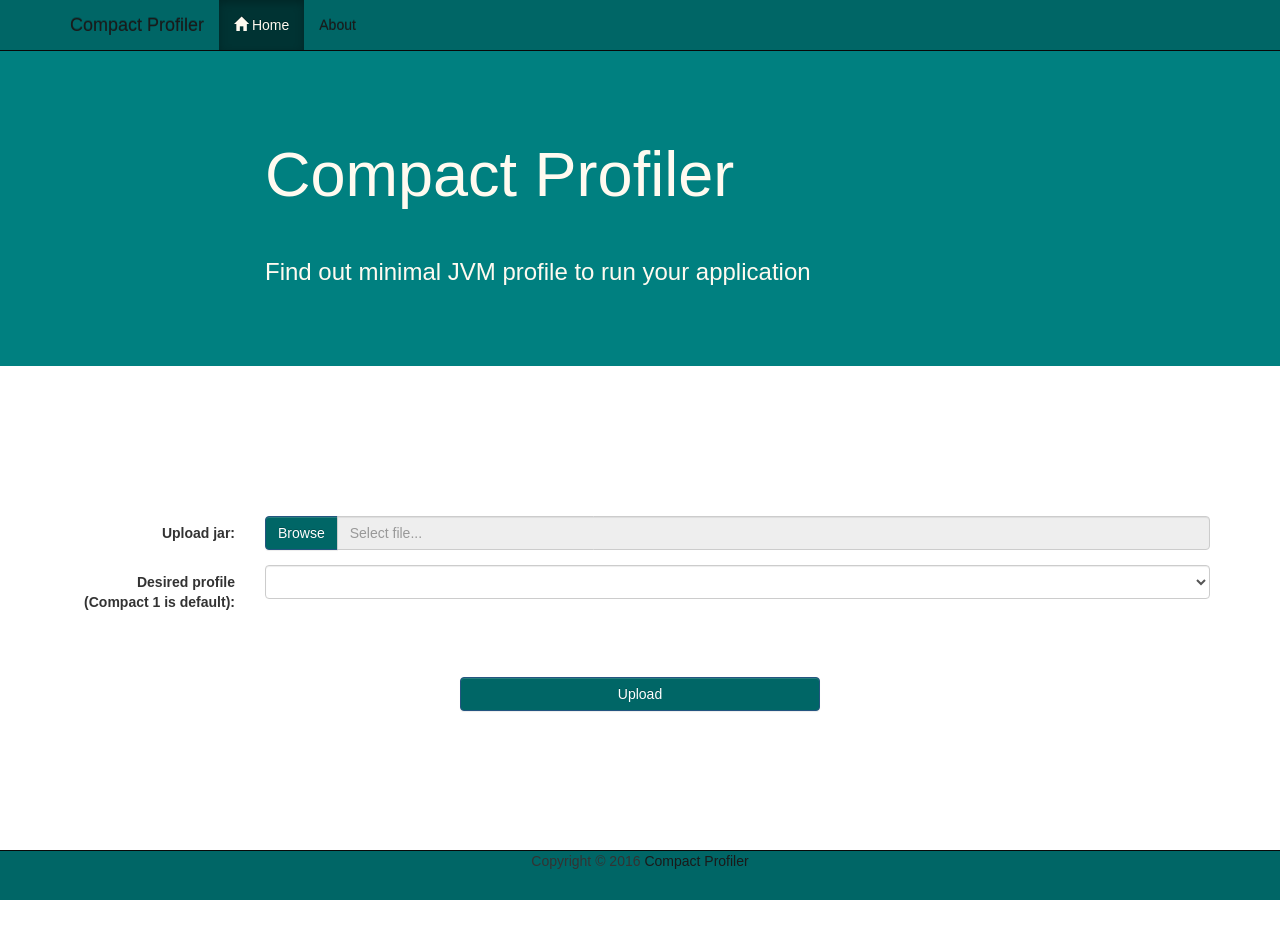
<file: web/target/app/index.html>
<!DOCTYPE html>
<!--
/**
 *  Copyright 2016 Viktoriia Bakalova
 *  Licensed under the Apache License, Version 2.0 (the "License"); you may not use this file except in compliance with the License.
 *  You may obtain a copy of the License at http://www.apache.org/licenses/LICENSE-2.0
 *  Unless required by applicable law or agreed to in writing, software distributed under the License is distributed on an "AS IS" BASIS,
 *  WITHOUT WARRANTIES OR CONDITIONS OF ANY KIND, either express or implied.
 *  See the License for the specific language governing permissions and limitations under the License.
 */
-->
<html lang="en" ng-app="compactProfiler">
<head>
    <meta http-equiv="content-type" content="text/html; charset=UTF-8">
    <meta charset="UTF-8">
    <meta http-equiv="X-UA-COMPATIBLE" content="IE=edge">
    <meta name="viewport" content="width=device-width, initial-scale=1">
    <title>Compact Profiler</title>
    <link href="bower_components/bootstrap/dist/css/bootstrap.min.css" rel="stylesheet">
    <link href="bower_components/bootstrap/dist/css/bootstrap-theme.min.css" rel="stylesheet">
    <link href="styles/main.css" rel="stylesheet">
    <!--[if lt IE 9]>
    <script src="https://oss.maxcdn.com/html5shiv/3.7.2/html5shiv.min.js"></script>
    <script src="https://oss.maxcdn.com/respond/1.4.2/respond.min.js"></script>
    <![endif]-->
</head>
<body>

    <div ui-view="header"></div>

    <header class="jumbotron">
        <div class="container">
            <div class="row row-header">
                <div class="col-sm-9 col-sm-offset-2">
                    <h1>Compact Profiler</h1>
                    <p style="padding:5px;"></p>
                    <h3>Find out minimal JVM profile to run your application</h3>
                </div>
            </div>
        </div>
    </header>

    <div ui-view="content"></div>
    <div ui-view="footer"></div>

    <script src="bower_components/angular/angular.min.js"></script>
    <script src="bower_components/angular-ui-router/release/angular-ui-router.min.js"></script>
    <script src="scripts/app.js"></script>
    <script src="scripts/services.js"></script>
    <script src="scripts/controllers.js"></script>
    <script src="scripts/directives.js"></script>
    <script src="bower_components/jquery/dist/jquery.min.js"></script>
    <script src="bower_components/bootstrap/dist/js/bootstrap.min.js"></script>
</body>
</html>
</file>
<file: web/target/app/styles/main.css>
/**
 *  Copyright 2016 Viktoriia Bakalova
 *  Licensed under the Apache License, Version 2.0 (the "License"); you may not use this file except in compliance with the License.
 *  You may obtain a copy of the License at http://www.apache.org/licenses/LICENSE-2.0
 *  Unless required by applicable law or agreed to in writing, software distributed under the License is distributed on an "AS IS" BASIS,
 *  WITHOUT WARRANTIES OR CONDITIONS OF ANY KIND, either express or implied.
 *  See the License for the specific language governing permissions and limitations under the License.
 */

body {
    padding-top: 50px;
    padding-bottom: 50px;
}

h1 {
    margin-bottom: 20px;
}

footer {
    padding-bottom: 0px;
    margin-bottom: 0px;
    border: 1px solid;
}

.jumbotron {
    padding:70px 30px 70px 30px;
    margin:0px auto;
    background: #008080;
    color: floralwhite;
}

.panel {
    margin:50px auto;
}

.btn {
    background: #006666;
}

.btn:hover,
.btn:focus,
.btn:active,
.btn:active:focus {
    background: #003333;
}

.btn-file {
    position: relative;
    background: #006666;
}

.btn-file input[type=file] {
    opacity: 0;
    position: absolute;
    top: 0;
    right: 0;
}

.upload-form {
    padding: 150px 0px;
}

.navbar-inverse {
    background: #006666;
}

.navbar-inverse .navbar-nav > .active > a,
.navbar-inverse .navbar-nav > .active > a:hover,
.navbar-inverse .navbar-nav > .active > a:focus {
    color: floralwhite;
    background: #003333;
}

.navbar-inverse .navbar-brand,
.navbar-inverse .navbar-nav > li > a {
    color: #1a1a1a;
}

.navbar-inverse a[class=navbar-brand]:hover {
    color: floralwhite;
}

.tab-content {
    border-bottom: 1px solid #dddddd;
    border-left: 1px solid #dddddd;
    border-right: 1px solid #dddddd;
    padding: 10px;
}

.navbar-fixed-bottom a {
    color: #1a1a1a;
}

.navbar-fixed-bottom a:hover,
.navbar-fixed-bottom a:focus {
    color: floralwhite;
}

.well {
    margin: 100px auto;
    padding: 100px auto;
}

.well p {
    font-size: large;
}
</file>
